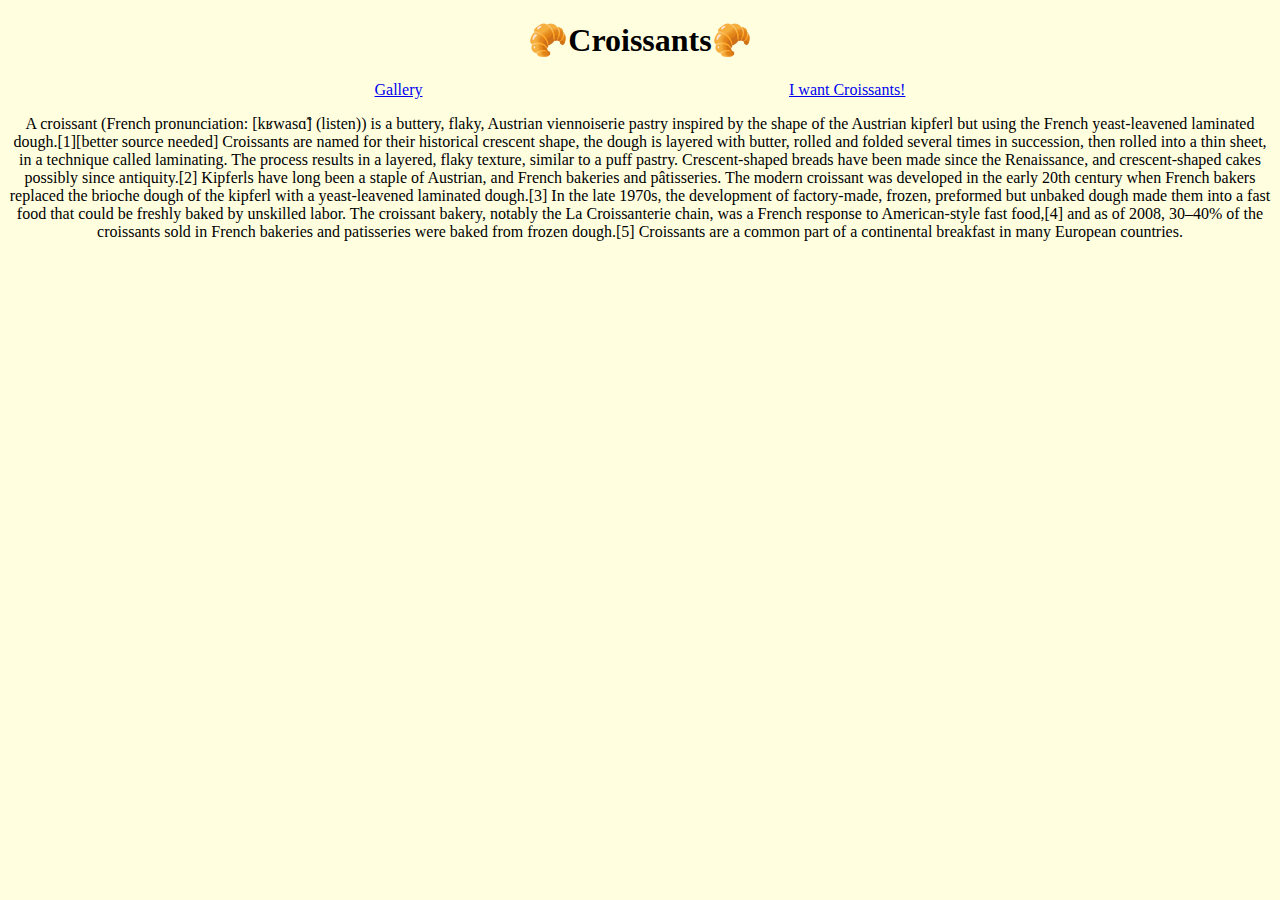
<file: index.html>
<!DOCTYPE html>
<html lang="en">
  <head>
    <meta charset="UTF-8" />
    <meta http-equiv="X-UA-Compatible" content="IE=edge" />
    <meta name="viewport" content="width=device-width, initial-scale=1.0" />
    <meta
      name="description"
      content="A page telling you some general information regarding croissants, found on wikepedia"
    />
    <link rel="stylesheet" href="/css/style.css" />
    <title>Croissant</title>
  </head>
  <body>
    <h1>🥐Croissants🥐</h1>
    <div class="navigation">
      <a href="/photo.html" title="Gallery">Gallery</a>
      <a href="/contact.html" title="contact page">I want Croissants!</a>
    </div>

    <p>
      A croissant (French pronunciation: [kʁwasɑ̃] (listen)) is a buttery, flaky,
      Austrian viennoiserie pastry inspired by the shape of the Austrian kipferl
      but using the French yeast-leavened laminated dough.[1][better source
      needed] Croissants are named for their historical crescent shape, the
      dough is layered with butter, rolled and folded several times in
      succession, then rolled into a thin sheet, in a technique called
      laminating. The process results in a layered, flaky texture, similar to a
      puff pastry. Crescent-shaped breads have been made since the Renaissance,
      and crescent-shaped cakes possibly since antiquity.[2] Kipferls have long
      been a staple of Austrian, and French bakeries and pâtisseries. The modern
      croissant was developed in the early 20th century when French bakers
      replaced the brioche dough of the kipferl with a yeast-leavened laminated
      dough.[3] In the late 1970s, the development of factory-made, frozen,
      preformed but unbaked dough made them into a fast food that could be
      freshly baked by unskilled labor. The croissant bakery, notably the La
      Croissanterie chain, was a French response to American-style fast food,[4]
      and as of 2008, 30–40% of the croissants sold in French bakeries and
      patisseries were baked from frozen dough.[5] Croissants are a common part
      of a continental breakfast in many European countries.
    </p>
  </body>
</html>
</file>
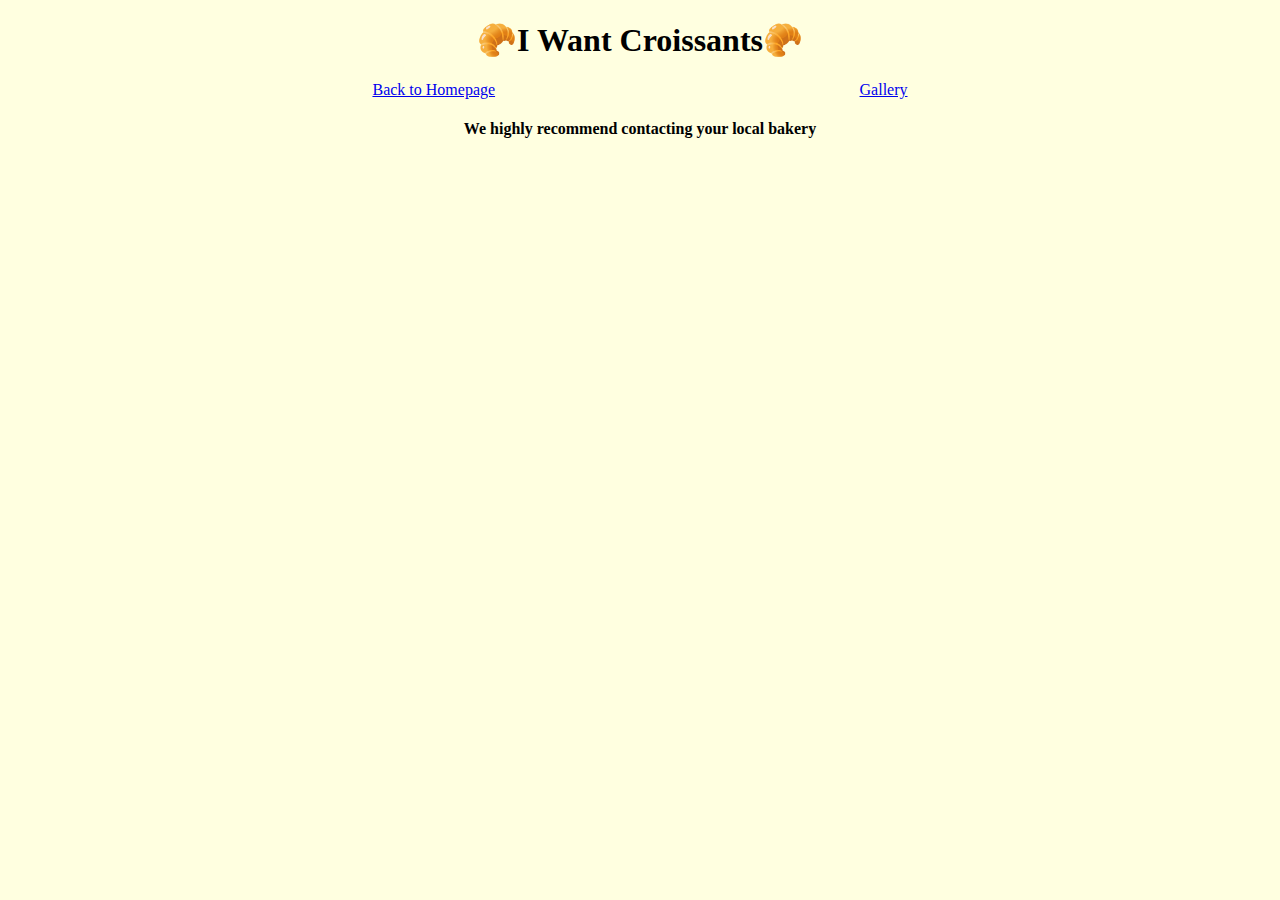
<file: contact.html>
<!DOCTYPE html>
<html lang="en">
  <head>
    <meta charset="UTF-8" />
    <meta http-equiv="X-UA-Compatible" content="IE=edge" />
    <meta name="viewport" content="width=device-width, initial-scale=1.0" />
    <meta
      name="description"
      content="A useless page letting you know that if you would like some croissants, the best thing to do is to contact a bakery near you"
    />
    <link rel="stylesheet" href="/css/style.css" />
    <title>Contact the Magic Croissant</title>
  </head>
  <body>
    <h1>🥐I Want Croissants🥐</h1>
    <div class="navigation">
      <a href="/" title="homepage">Back to Homepage</a>
      <a href="/photo.html" title="Gallery"> Gallery</a>
    </div>
    <h4>We highly recommend contacting your local bakery</h4>
  </body>
</html>
</file>
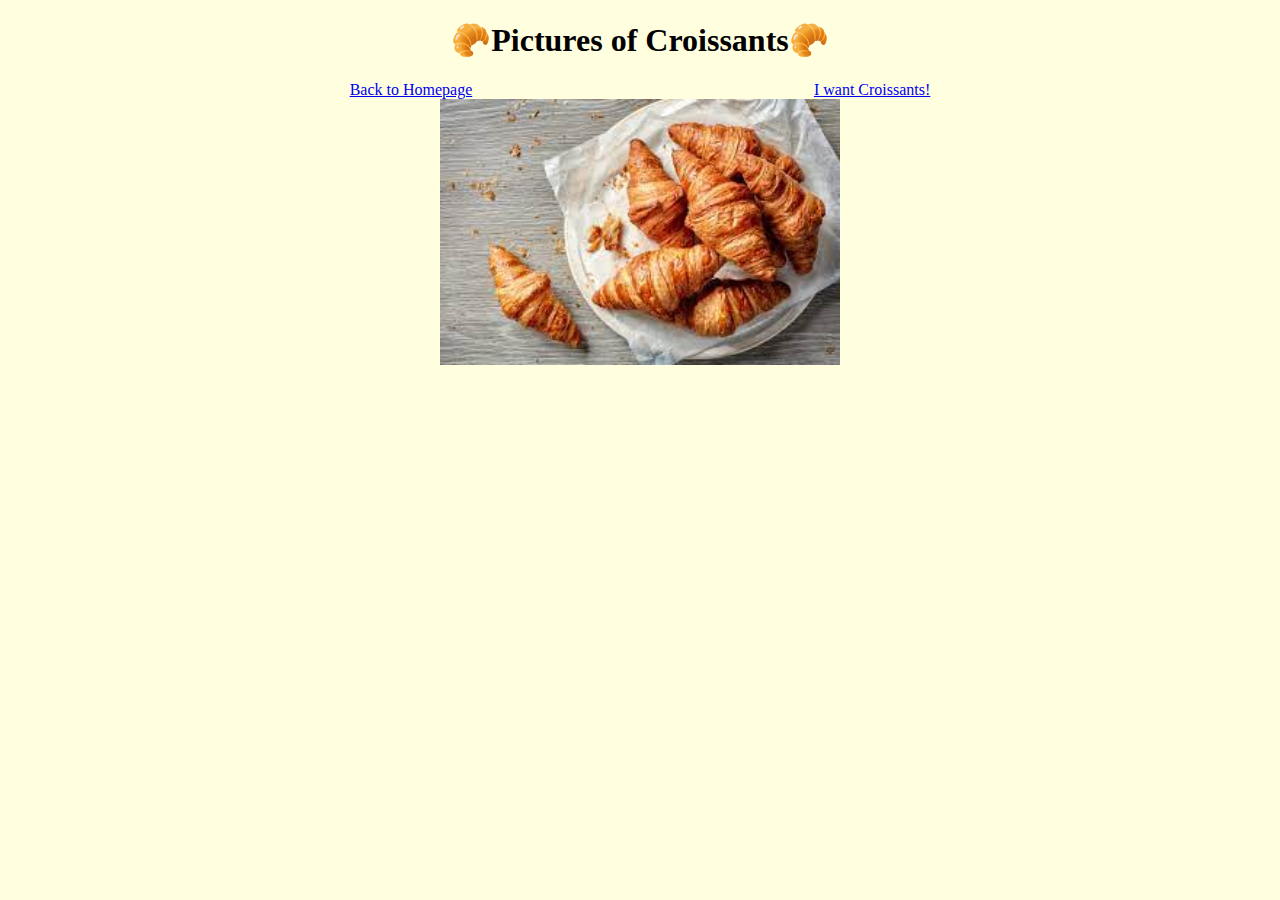
<file: photo.html>
<!DOCTYPE html>
<html lang="en">
  <head>
    <meta charset="UTF-8" />
    <meta http-equiv="X-UA-Compatible" content="IE=edge" />
    <meta name="viewport" content="width=device-width, initial-scale=1.0" />
    <meta name="description" content="photo of a croissant" />
    <link rel="stylesheet" href="/css/style.css" />

    <title>Croissant Photo</title>
  </head>
  <body>
    <h1>🥐Pictures of Croissants🥐</h1>
    <div class="navigation">
      <a href="/" title="homepage-croissants"> Back to Homepage</a>
      <a href="/contact.html" title="contact page">I want Croissants!</a>
    </div>
    <img
      src="[data-uri]"
      alt="photo of croissant"
    />
  </body>
</html>
</file>
<file: css/style.css>
body {
  background-color: lightyellow;
  text-align: center;
}

img {
  width: 400px;
}
.navigation {
  display: flex;
  justify-content: space-evenly;
  text-align: center;
}
</file>
